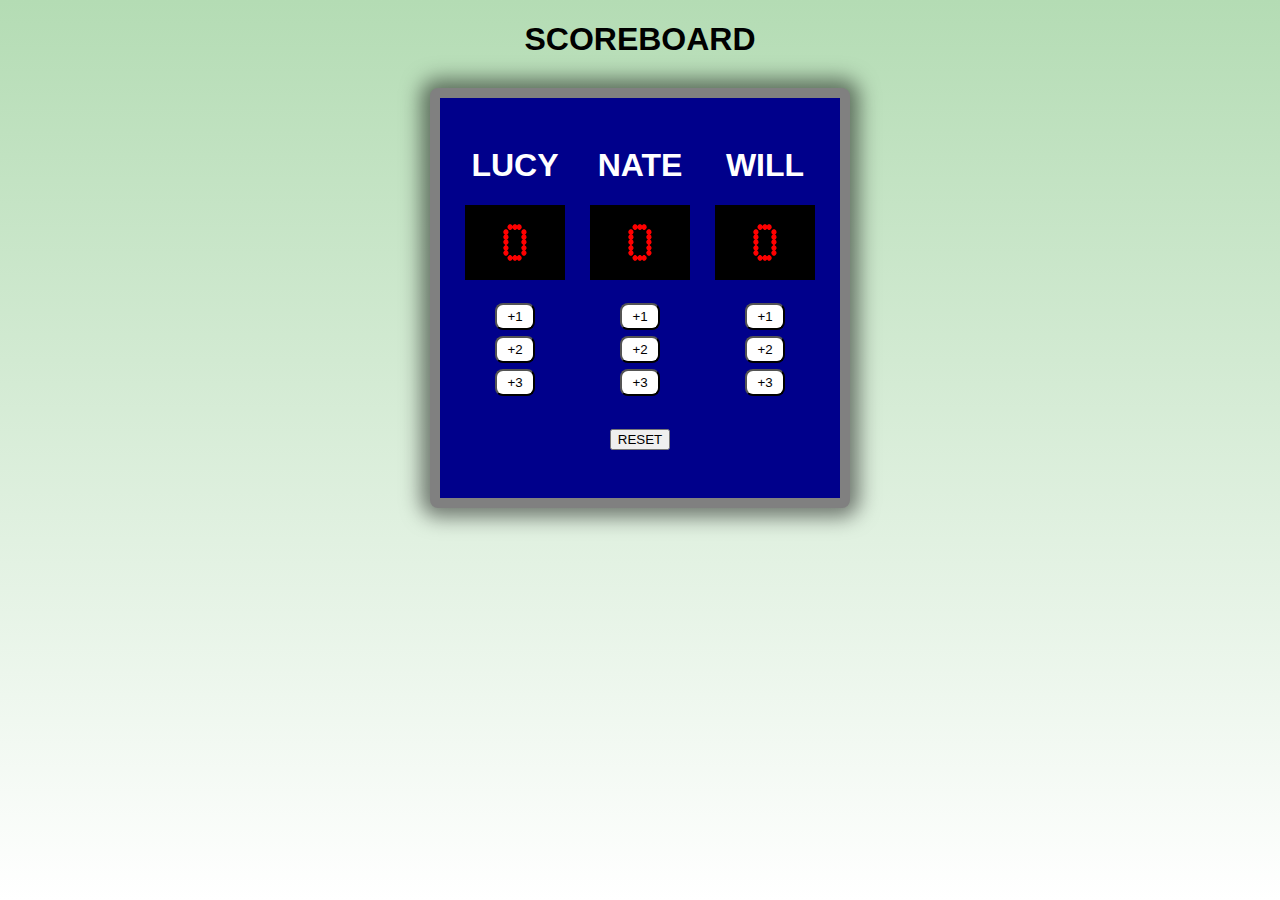
<file: index.html>
<!DOCTYPE html>
<html lang="en">
  <head>
    <meta charset="UTF-8" />
    <meta name="viewport" content="width=device-width, initial-scale=1.0" />

    <link href="./basketball_styles.css" rel="stylesheet" />
  </head>
  <body>
    <h1>SCOREBOARD</h1>
    <div id="scoreBoard">
      <div id="scoreSection">
        <div id="lucy" class="teamContainer">
          <h1>LUCY</h1>
          <div class="score">
            <h2 id="lucyScore"></h2>
          </div>

          <div class="buttonContainer">
            <button class="btn" onclick="score('lucy', 1)">+1</button>
            <button class="btn" onclick="score('lucy', 2)">+2</button>
            <button class="btn" onclick="score('lucy', 3)">+3</button>
          </div>
        </div>

        <div id="nate" class="teamContainer">
          <h1>NATE</h1>

          <div class="score">
            <h2 id="nateScore"></h2>
          </div>

          <div class="buttonContainer">
            <button class="btn" onclick="score('nate', 1)">+1</button>
            <button class="btn" onclick="score('nate', 2)">+2</button>
            <button class="btn" onclick="score('nate', 3)">+3</button>
          </div>
        </div>

        <div id="will" class="teamContainer">
          <h1>WILL</h1>

          <div class="score">
            <h2 id="willScore"></h2>
          </div>

          <div class="buttonContainer">
            <button class="btn" onclick="score('will', 1)">+1</button>
            <button class="btn" onclick="score('will', 2)">+2</button>
            <button class="btn" onclick="score('will', 3)">+3</button>
          </div>
        </div>
      </div>
      <div>
        <button onclick="reset()">RESET</button>
      </div>
    </div>

    <script src="index.js"></script>
  </body>
</html>
</file>
<file: basketball_styles.css>
body {
  font-family: "Lucida Sans", "Lucida Sans Regular", "Lucida Grande",
    "Lucida Sans Unicode", Geneva, Verdana, sans-serif;
  /* background-color: rgb(227, 253, 227); */
  background: linear-gradient(rgb(180, 220, 180), #ffffff);
  background-repeat: no-repeat;
  background-attachment: fixed;
  /* RESEARCH CANVAS */
  text-align: center;
}

#scoreBoard {
  background-color: darkblue;
  height: 400px;
  width: 100%;
  max-width: 400px;
  margin: 30px auto;
  display: flex;
  flex-direction: column;
  justify-content: center;
  align-items: center;
  border: 10px solid grey;
  border-radius: 8px;
  box-shadow: 0px 0px 20px 9px rgba(0, 0, 0, 0.5);
}

#scoreSection {
  width: 375px;
  display: flex;
  justify-content: space-around;
  margin-bottom: 30px;
}

.btn {
  background-color: white;
  padding: 4px 10px;
  border-radius: 8px;
  margin: 3px;
}

#lucy .btn:hover {
  background-color: hotpink;
}

#nate .btn:hover {
  background-color: blue;
  color: white;
}

#will .btn:hover {
  background-color: greenyellow;
}

.teamContainer {
  display: flex;
  flex-direction: column;
  justify-content: center;
  align-items: center;
}

.teamContainer h1 {
  color: white;
  margin-top: 0;
}

.buttonContainer {
  display: flex;
  flex-direction: column;
}

@font-face {
  src: url("scoreboard.ttf");
  font-family: scoreboard;
}

.score {
  background-color: black;
  width: 100px;
  height: 75px;
  margin-bottom: 20px;
  text-align: center;
  display: flex;
  justify-content: center;
  align-items: center;
  font-family: scoreboard;
}

.score h2 {
  font-size: 50px;
  color: red;
}
</file>
